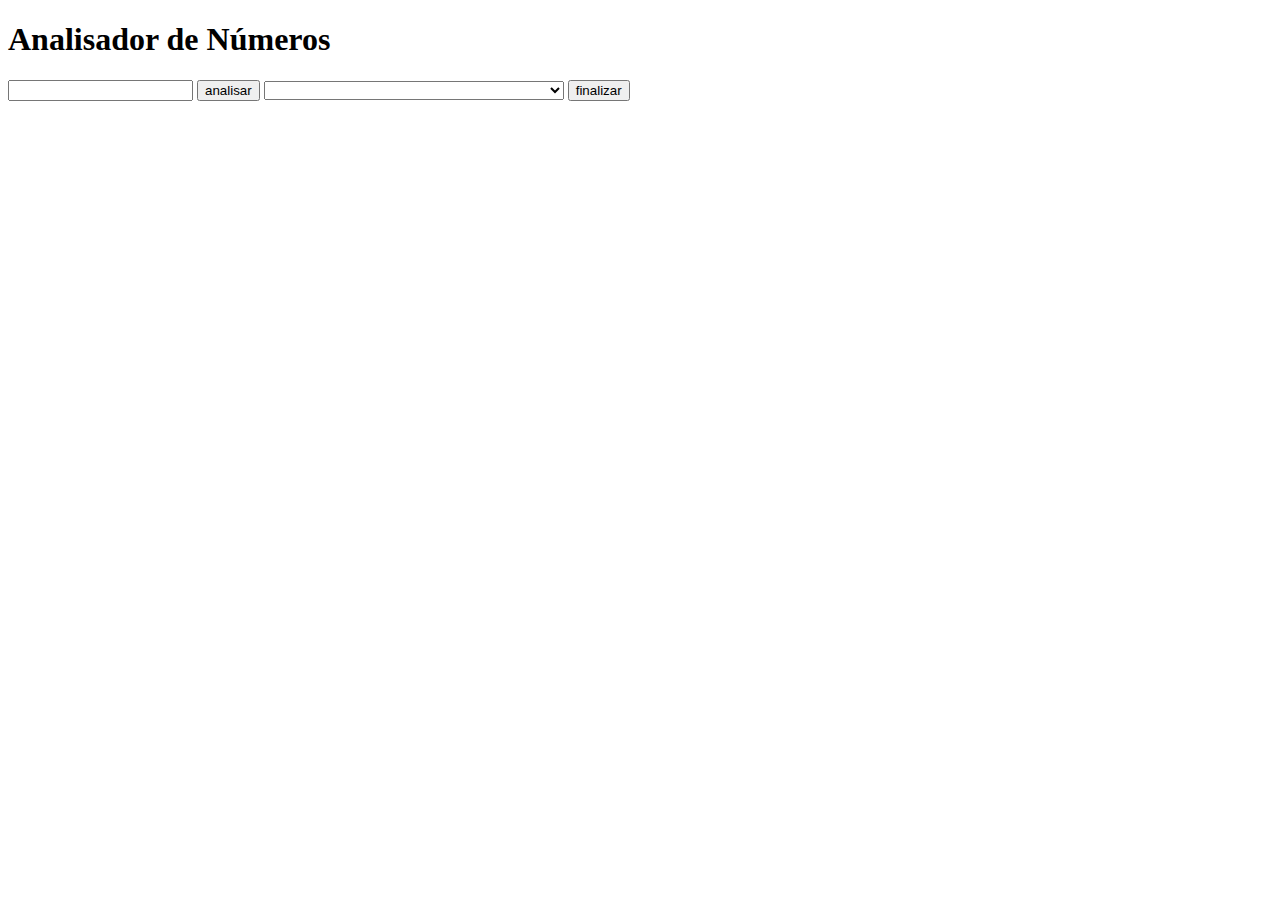
<file: exercicio-java-07/index.html>
<!DOCTYPE html>
<html lang="pt-br">
<head>
    <meta charset="UTF-8">
    <meta name="viewport" content="width=device-width, initial-scale=1.0">
    <title>Analisador de Números</title>
    <link rel="stylesheet" href="style.css">
</head>
<body>
    <h1>Analisador de Números</h1>
    <main>
        <input type="text" name="box" id="box">
        <input type="button" value="analisar">
        <select name="valores" id="valores">
        </select>
        <input type="button" value="finalizar">
    </main>

    <script src="script.js"></script>
</body>
</html>
</file>
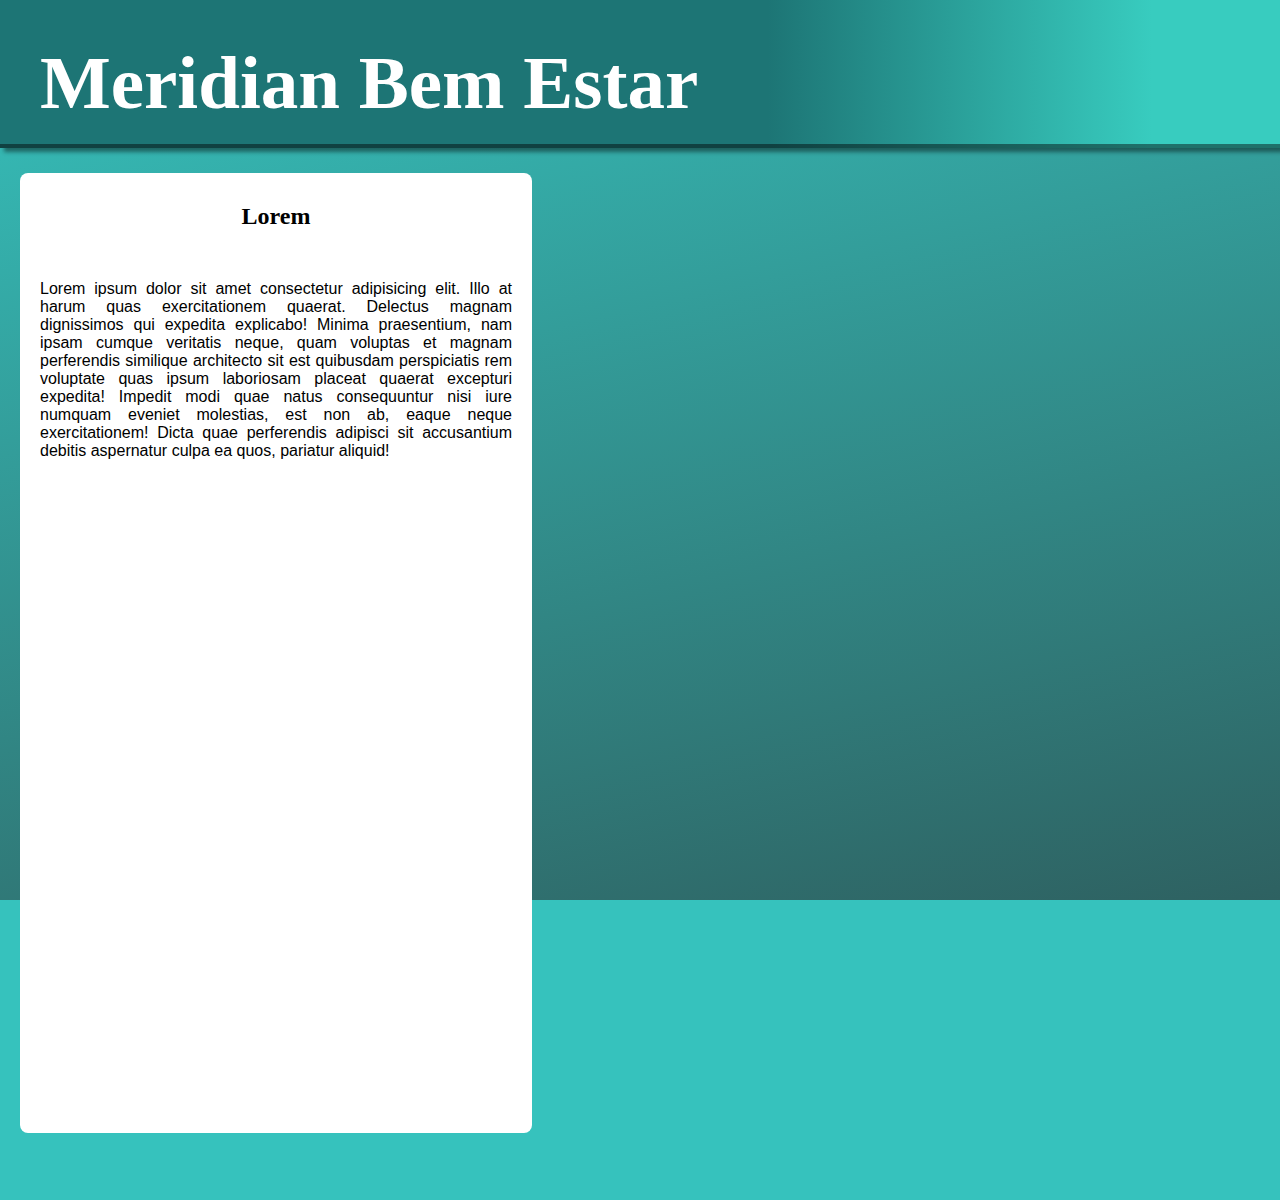
<file: site/index.html>
<!DOCTYPE html>
<html lang="pt-br">
<head>
    <meta charset="UTF-8">
    <meta name="viewport" content="width=device-width, initial-scale=1.0">
    <title>Site Teste</title>
    <link rel="stylesheet" href="estilos/PC.css">
</head>
<body>
    <header>
        <h1>Meridian Bem Estar</h1>
    </header>

    <main>
        <section>
            <h2>Lorem</h2>
            <article>
                <p>Lorem ipsum dolor sit amet consectetur adipisicing elit. Illo at harum quas exercitationem quaerat. Delectus magnam dignissimos qui expedita explicabo! Minima praesentium, nam ipsam cumque veritatis neque, quam voluptas et magnam perferendis similique architecto sit est quibusdam perspiciatis rem voluptate quas ipsum laboriosam placeat quaerat excepturi expedita! Impedit modi quae natus consequuntur nisi iure numquam eveniet molestias, est non ab, eaque neque exercitationem! Dicta quae perferendis adipisci sit accusantium debitis aspernatur culpa ea quos, pariatur aliquid!</p>
            </article>
        </section>
    </main>
</body>
</html>
</file>
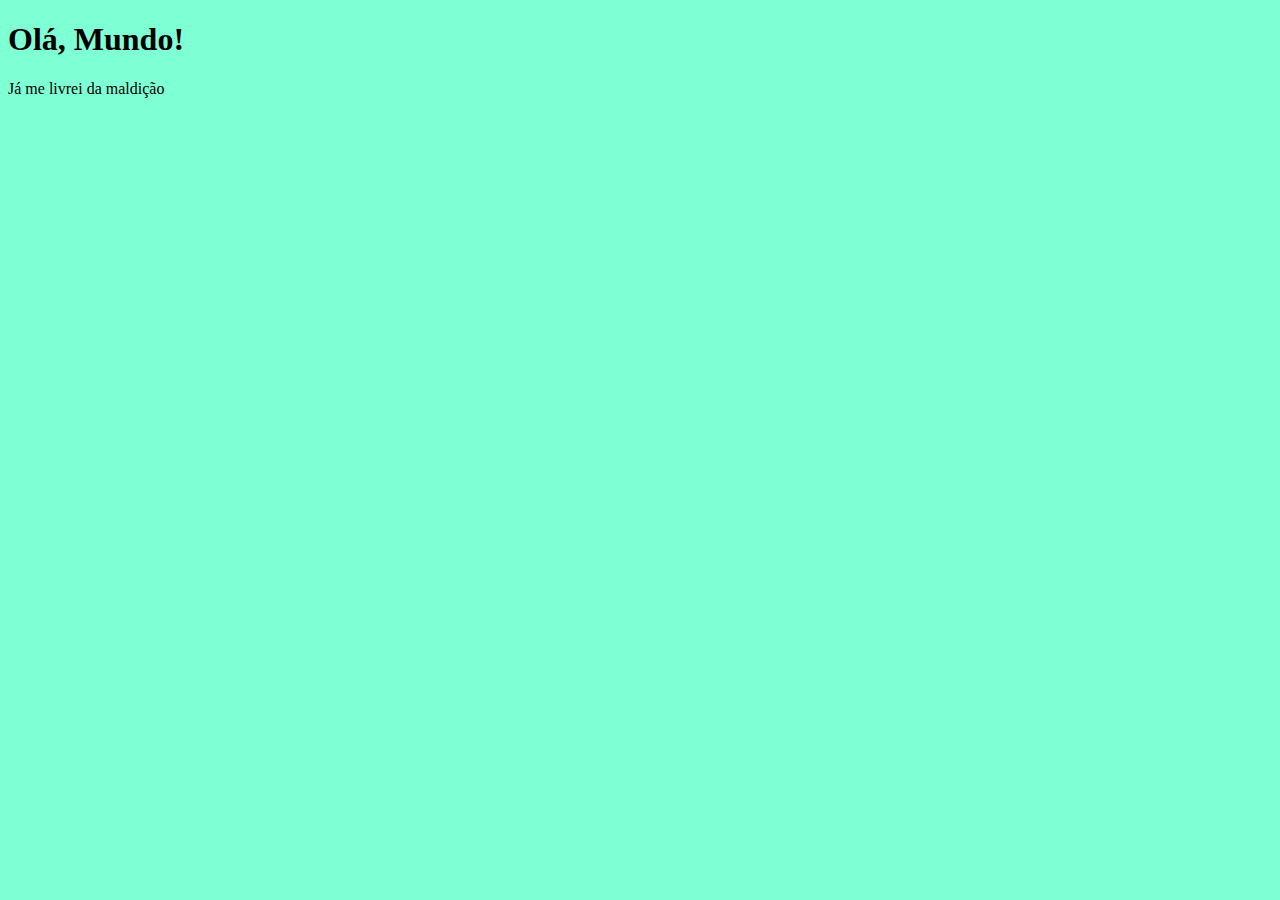
<file: aula004/ex001.html>
<!DOCTYPE html>
<html lang="pt-br">
<head>
    <meta charset="UTF-8">
    <meta name="viewport" content="width=device-width, initial-scale=1.0">
    <title>Meu primeiro programa...</title>
    <style>
        body{
            background-color: aquamarine;
        }
    </style>
</head>
<body>
    <h1>Olá, Mundo!</h1>
    <p>Já me livrei da maldição</p>
    <script>
        window.alert("Minha primeira mensagem!")
        window.confirm("Está gostando de JavaScript?")
        window.prompt("Qual é seu nome?")
    </script>
</body>
</html>
</file>
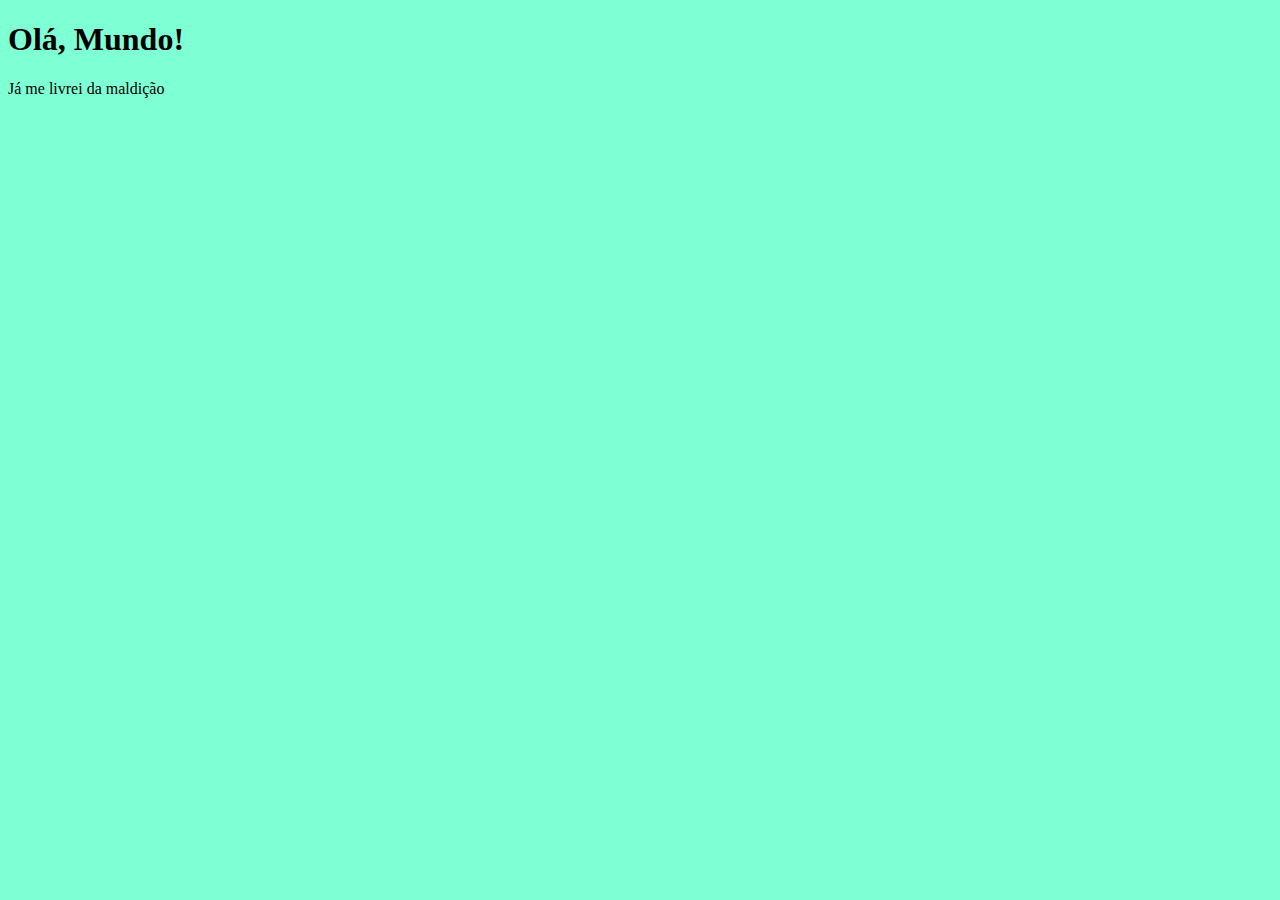
<file: aula006/ex002.html>
<!DOCTYPE html>
<html lang="pt-br">
<head>
    <meta charset="UTF-8">
    <meta name="viewport" content="width=device-width, initial-scale=1.0">
    <title>Meu primeiro programa...</title>
    <style>
        body{
            background-color: aquamarine;
        }
    </style>
</head>
<body>
    <h1>Olá, Mundo!</h1>
    <p>Já me livrei da maldição</p>
    <script>
        var nome = window.prompt("Qual é seu nome?")
        alert("É um grande prazer te conhecer, " + nome + "!")
    </script>
</body>
</html>
</file>
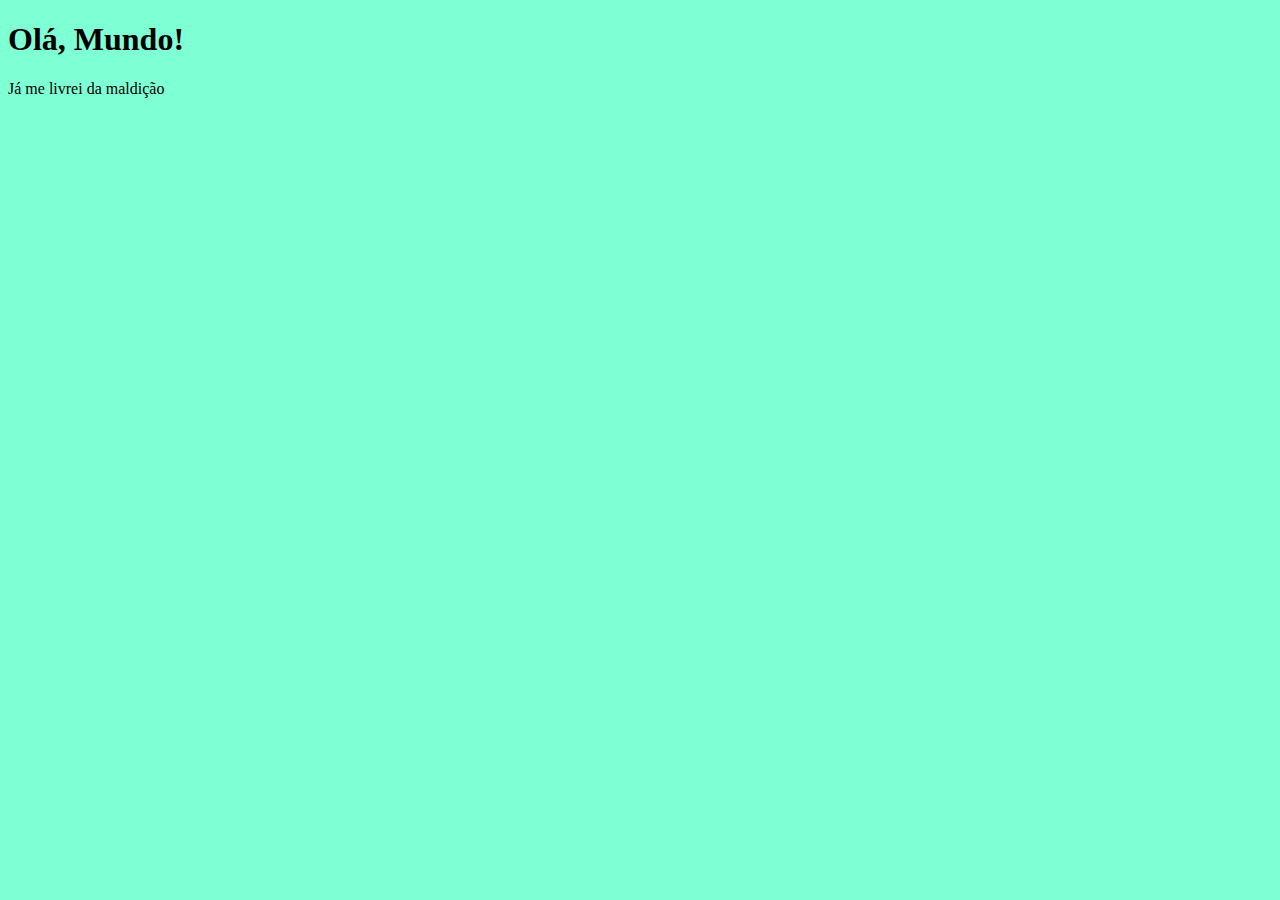
<file: aula006/ex003.html>
<!DOCTYPE html>
<html lang="pt-br">
<head>
    <meta charset="UTF-8">
    <meta name="viewport" content="width=device-width, initial-scale=1.0">
    <title>Meu primeiro programa...</title>
    <style>
        body{
            background-color: aquamarine;
        }
    </style>
</head>
<body>
    <h1>Olá, Mundo!</h1>
    <p>Já me livrei da maldição</p>
    <script>
        var n1 = window.prompt("Digite um número: ")
        var n2 = window.prompt("Digite outro número: ")
        var resultado = Number(n1) + Number(n2)
        alert("O resultado é: " + resultado + "!")
    </script>
</body>
</html>
</file>
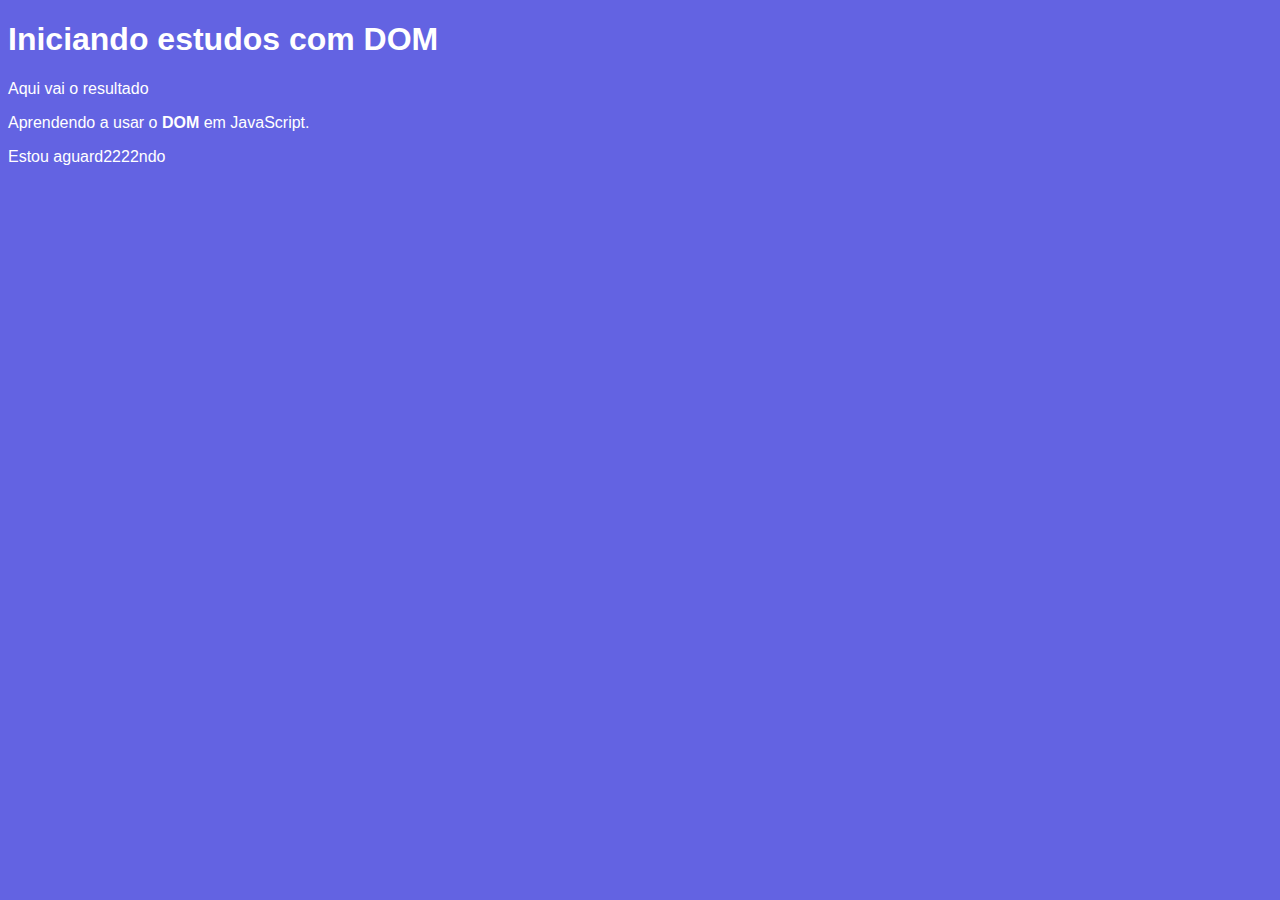
<file: aula009/ex005.html>
<!DOCTYPE html>
<html lang="pt-br">
<head>
    <meta charset="UTF-8">
    <meta name="viewport" content="width=device-width, initial-scale=1.0">
    <title>Primeiros passos com DOM</title>
    <style>
        body{
            background-color: rgb(99, 99, 226);
            color: white;
            font-family: Arial, Helvetica, sans-serifw;
        }
    </style>
</head>
<body>
    <h1>Iniciando estudos com DOM</h1>
    <p>Aqui vai o resultado</p>
    <p>Aprendendo a usar o <strong>DOM</strong> em JavaScript.</p>
    <div id="msg">Clique em mim</div>
    <script>
        var p1 = document.getElementsByTagName("p")[0]
        var d = document.getElementById("msg")
        var b = document.querySelector("#msg")
        b.innerText = "Estou aguard2222ndo"
    </script>
</body>
</html>
</file>
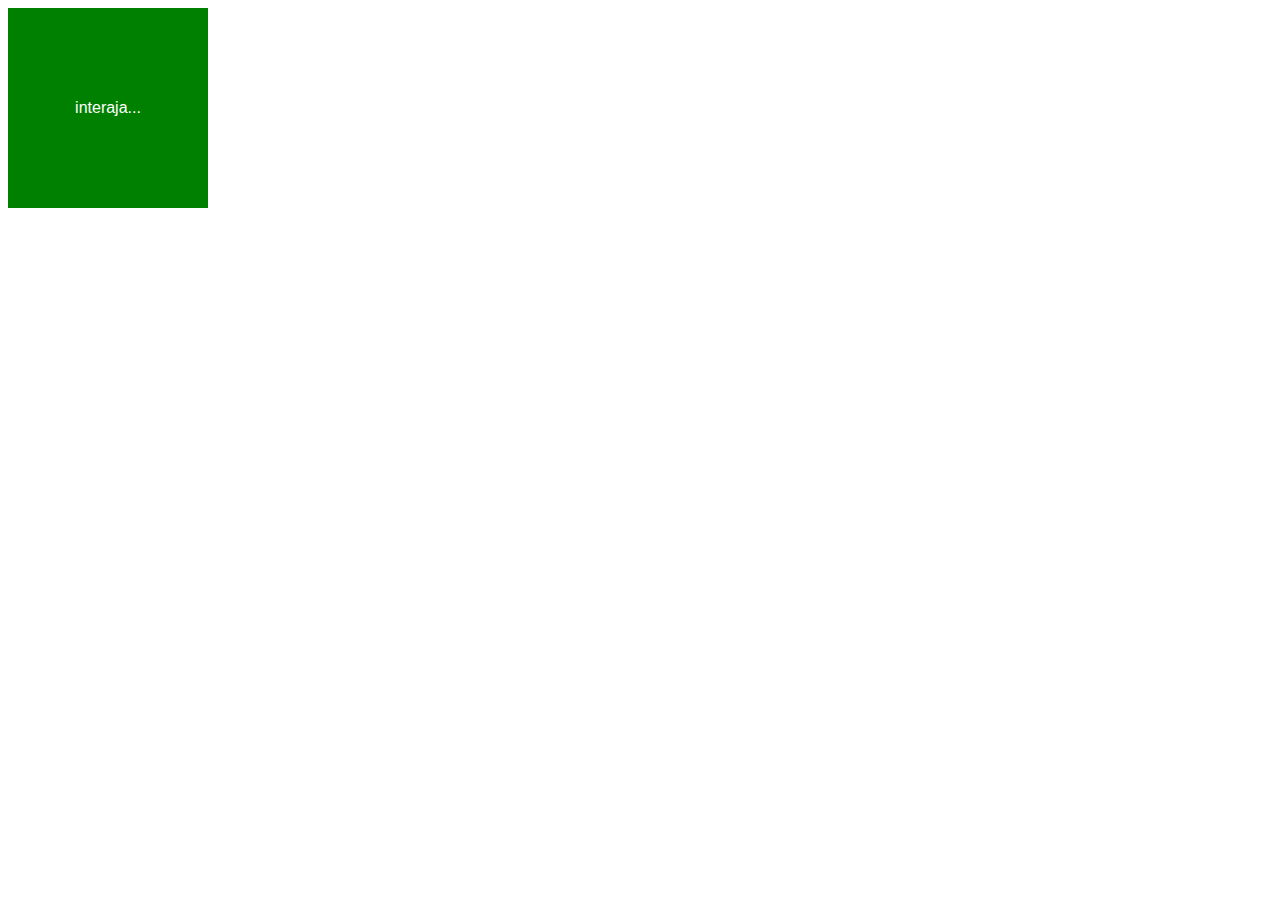
<file: aula010/ex006.html>
<!DOCTYPE html>
<html lang="pt-br">
<head>
    <meta charset="UTF-8">
    <meta name="viewport" content="width=device-width, initial-scale=1.0">
    <title>Eventos DOM</title>
    <style>
        #area{
            font-family: Arial, Helvetica, sans-serif;
            display: flex;
            background-color: green;
            color: white;
            width: 200px;
            height: 200px;
            justify-content: center;
            align-items: center;
        }
    </style>
</head>
<body>
    <div id="area">
        interaja...
    </div>
</body>
</html>
</file>
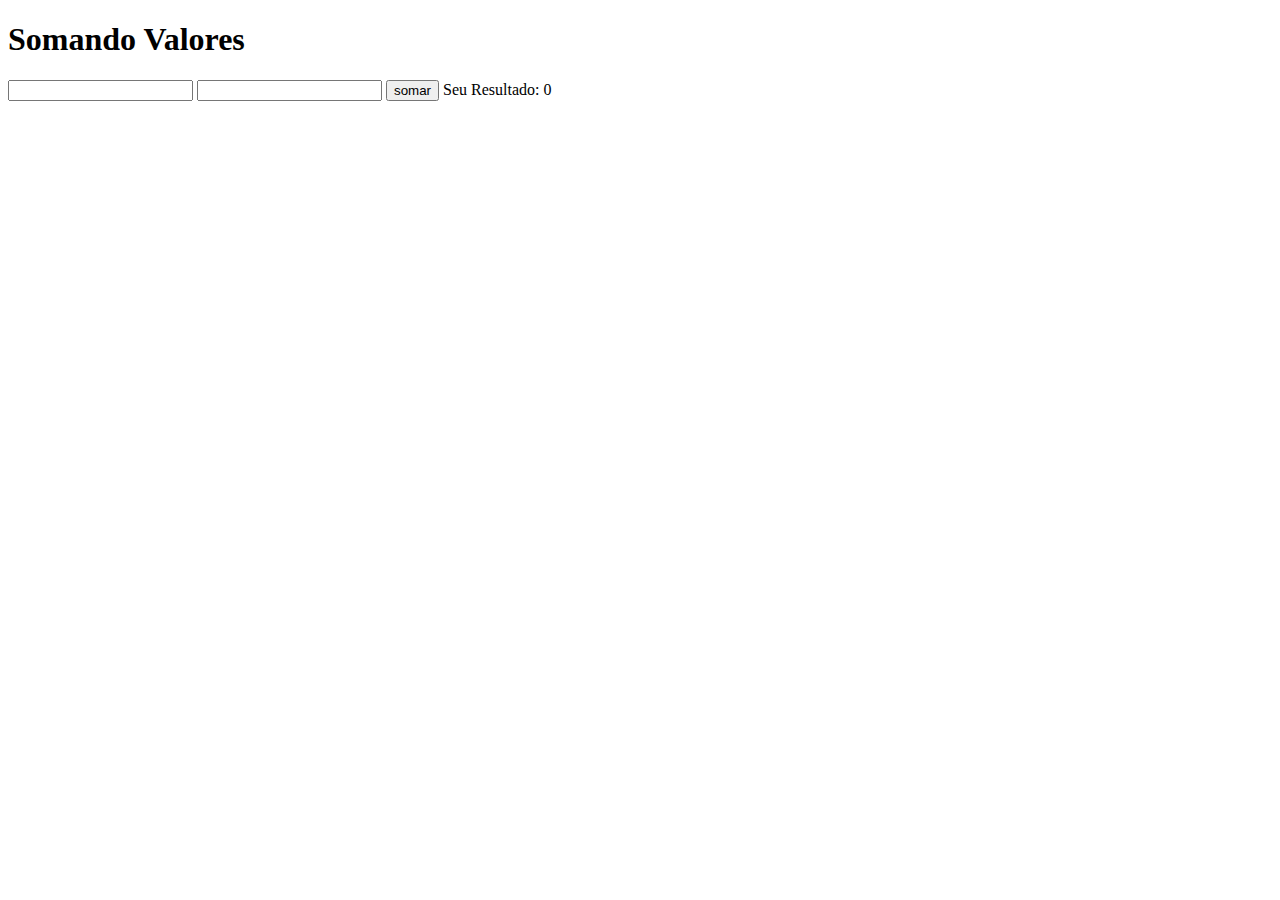
<file: aula010/ex007.html>
<!DOCTYPE html>
<html lang="pt-br">
<head>
    <meta charset="UTF-8">
    <meta name="viewport" content="width=device-width, initial-scale=1.0">
    <title>Somando números</title>
</head>
<body>
    <h1>Somando Valores</h1>
    <input type="number" name="txtn1" id="txtn1">
    <input type="number" name="txtn2" id="txtn2">
    <input type="button" value="somar">
    <output>Seu Resultado: 0</output>

    <script>
        var botao = document.querySelector("input[type = button]")
        botao.addEventListener("click", Soma)

        function Soma() {
            var n1 = Number(document.getElementById("txtn1").value)
            var n2 = Number(document.getElementById("txtn2").value)
            var out = document.querySelector("output")

            if (n1 && n2) {
                out.innerText = "Seu Resultado: " + (n1 + n2)
            }
        }
    </script>
</body>
</html>
</file>
<file: exercicio-java-07/style.css>
@charset "UTF-8";

select{
    width: 300px;
}
</file>
<file: site/estilos/PC.css>
@charset "UTF-8";

*{
    margin: 0;
    padding: 0;
}

body{
    background-color: rgb(54, 194, 189);
    background-image: linear-gradient(167deg, rgb(54, 194, 189), rgb(46, 97, 97));
    background-attachment: fixed;
    height: 1200px;
}

header{
    height: 9em;
    background-color: rgb(109, 213, 226);
    background-image: linear-gradient(to right, rgb(29, 117, 117) 60%, rgb(56, 204, 191) 90%);
    box-shadow: 4px 4px 4px rgba(0, 0, 0, 0.434);
    border-bottom: 4px solid rgba(0, 0, 0, 0.444);
}

header > h1{
    padding: 40px;
    color: rgb(255, 255, 255);
    /* font-family: ; */
    font-size: 75px;
}

main{
    background-color: white;
    width: 40vw;
    height: 60em;
    margin: 25px 20px;
    border-radius: 8px;
}

main > section > h2{
    padding: 30px;
    text-align: center;
}

article{
    font-family: Arial, Helvetica, sans-serif;
    text-align: justify;
    padding: 20px;
}
</file>
